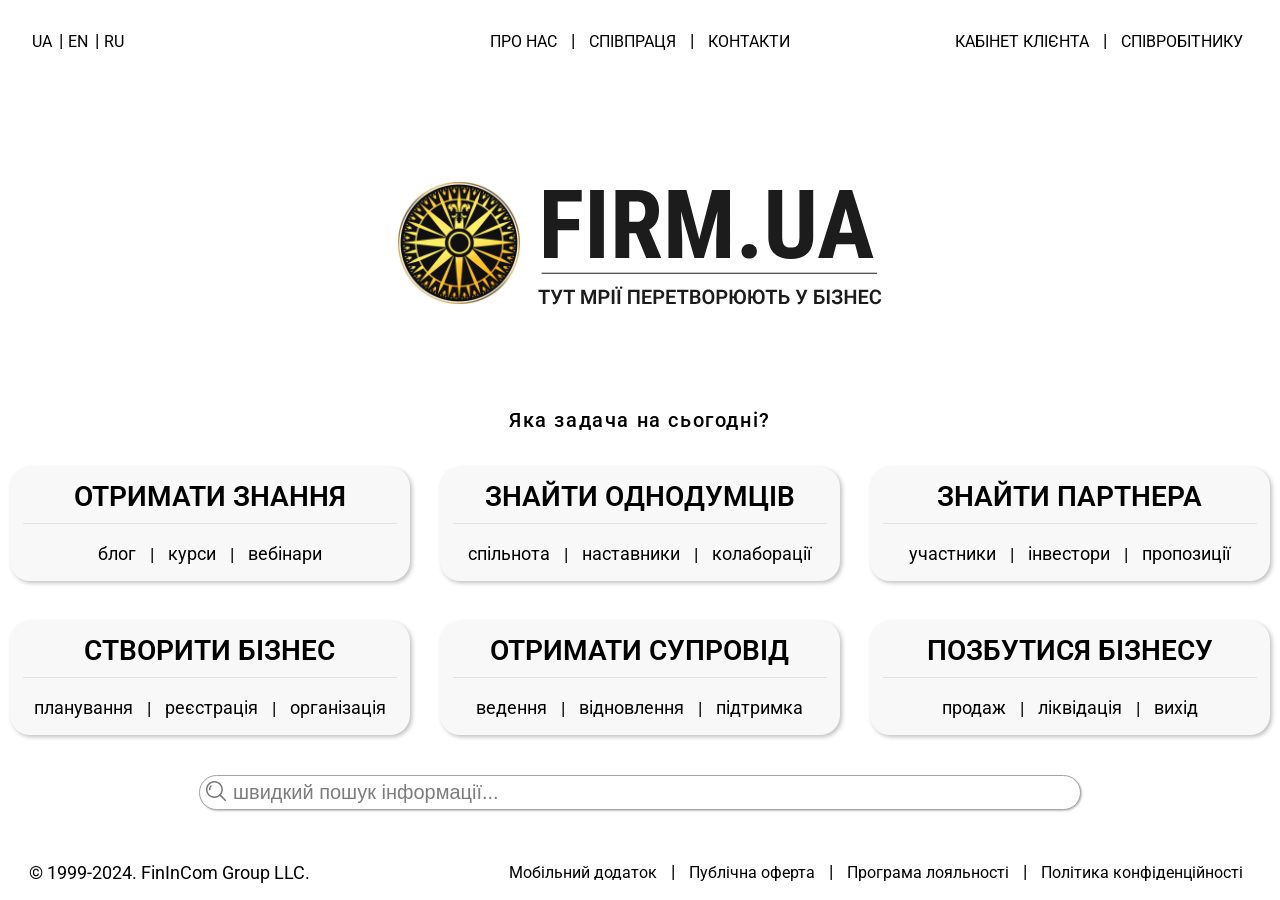
<file: index.html>
<!doctype html>
<html lang="en">
  <head>
    <meta charset="UTF-8" />
    <meta name="viewport" content="width=device-width, initial-scale=1.0" />
    <title>Головна</title>
    <link rel="stylesheet" href="./assets/css/style.css" />
  </head>
  <body>
    <div class="wrapper">
      <header class="header home-header">
        <div class="container-fluid">
          <div class="header__wrapper">
            <div class="header__lang nav-list">
              <ul>
                <li><a href="#">UA</a></li>
                <li><a href="#">EN</a></li>
                <li><a href="#">RU</a></li>
              </ul>
            </div>
            <nav class="header__nav nav-list">
              <ul>
                <li><a href="about.html">Про нас</a></li>
                <li><a href="#">Співпраця</a></li>
                <li><a href="#">Контакти</a></li>
              </ul>
            </nav>
            <div class="header__links nav-list">
              <ul>
                <li><a href="#">Кабінет клієнта</a></li>
                <li><a href="#">Співробітнику</a></li>
              </ul>
            </div>
            <div class="header__mobile-btn">
              <svg
                width="36"
                height="24"
                viewBox="0 0 36 24"
                fill="none"
                xmlns="http://www.w3.org/2000/svg"
              >
                <path
                  d="M1 23H35M1 12H35M1 1H35"
                  stroke="#686868"
                  stroke-width="2"
                  stroke-linecap="round"
                  stroke-linejoin="round"
                />
              </svg>
            </div>
          </div>
        </div>
        <div class="header-mobile">
          <div class="header-mobile__wrapper">
            <div class="menu-close">
              <svg
                width="18"
                height="18"
                viewBox="0 0 18 18"
                fill="none"
                xmlns="http://www.w3.org/2000/svg"
              >
                <path
                  d="M16.4488 0.75L0.75 16.75M0.75 0.85L16.4488 16.85L0.75 0.85Z"
                  stroke="#6A6A6A"
                  stroke-width="1.5"
                  stroke-linecap="round"
                  stroke-linejoin="round"
                />
              </svg>
            </div>
            <div class="header-mobile__inner">
              <div class="container">
                <nav class="main-menu">
                  <ul class="menu">
                    <li class="menu-item current-menu-item">
                      <a href="/index.html">Головна</a>
                    </li>
                    <li class="menu-item">
                      <a href="/about.html">Про нас</a>
                    </li>
                    <li class="menu-item"><a href="#">Співпраця</a></li>
                    <li class="menu-item"><a href="#">Контакти</a></li>
                  </ul>
                </nav>
                <nav class="user-menu">
                  <ul class="menu">
                    <li class="menu-item"><a href="#">Кабінет клієнта</a></li>
                    <li class="menu-item"><a href="#">Співробітнику</a></li>
                  </ul>
                </nav>
                <nav class="public-menu">
                  <ul class="menu">
                    <li class="menu-item"><a href="#">Публічна оферта</a></li>
                    <li class="menu-item">
                      <a href="#">Програма лояльності</a>
                    </li>
                    <li class="menu-item"><a href="#">Політика безпеки</a></li>
                  </ul>
                </nav>
              </div>
              <div class="header-mobile__app">
                <div class="header-mobile__app--title">МОБІЛЬНИЙ ДОДАТОК</div>
                <div class="header-mobile__app--wrapper">
                  <div class="header-mobile__app--offer">
                    <p><strong>одразу!</strong> з FIRM.UA</p>
                  </div>
                  <div class="header-mobile__app--links">
                    <div class="header-mobile__app--btns">
                      <a href="#" target="_blank" rel="noopener noreferrer">
                        <img
                          src="./assets/img/icons/button-google-play.png"
                          alt=""
                        />
                      </a>
                      <a href="#" target="_blank" rel="noopener noreferrer">
                        <img
                          src="./assets/img/icons/button-app-store.png"
                          alt=""
                        />
                      </a>
                    </div>
                    <p>Завантажуй зараз!</p>
                  </div>
                </div>
              </div>
              <div class="container">
                <div class="header-mobile__copy">
                  <p>© 1999-2024. FinInCom Group LLC.</p>
                </div>
              </div>
            </div>
          </div>
        </div>
      </header>
      <main class="main">
        <section class="hero hero-home">
          <div class="container">
            <div class="hero-home__img">
              <img src="./assets/img/logo.svg" alt="Firm logo" />
            </div>
            <div class="hero-home__content">
              <h1>Яка задача на сьогодні?</h1>
              <div class="hero-home__wrapper box-items">
                <div class="hero-home__item box-item">
                  <div class="box-item__title">ОТРИМАТИ ЗНАННЯ</div>
                  <div class="box-item__tabs">
                    <ul>
                      <li data-title="блог">блог</li>
                      <li data-title="курси">курси</li>
                      <li data-title="вебінари">вебінари</li>
                    </ul>
                  </div>
                </div>
                <div class="hero-home__item box-item">
                  <div class="box-item__title">ЗНАЙТИ ОДНОДУМЦІВ</div>
                  <div class="box-item__tabs">
                    <ul>
                      <li data-title="спільнота">спільнота</li>
                      <li data-title="наставники">наставники</li>
                      <li data-title="колаборації">колаборації</li>
                    </ul>
                  </div>
                </div>
                <div class="hero-home__item box-item">
                  <div class="box-item__title">ЗНАЙТИ ПАРТНЕРА</div>
                  <div class="box-item__tabs">
                    <ul>
                      <li data-title="участники">участники</li>
                      <li data-title="інвестори">інвестори</li>
                      <li data-title="пропозиції">пропозиції</li>
                    </ul>
                  </div>
                </div>
                <div class="hero-home__item box-item">
                  <div class="box-item__title">СТВОРИТИ БІЗНЕС</div>
                  <div class="box-item__tabs">
                    <ul>
                      <li data-title="планування">планування</li>
                      <li data-title="реєстрація">реєстрація</li>
                      <li data-title="організація">організація</li>
                    </ul>
                  </div>
                </div>
                <div class="hero-home__item box-item">
                  <div class="box-item__title">ОТРИМАТИ СУПРОВІД</div>
                  <div class="box-item__tabs">
                    <ul>
                      <li data-title="ведення">ведення</li>
                      <li data-title="відновлення">відновлення</li>
                      <li data-title="підтримка">підтримка</li>
                    </ul>
                  </div>
                </div>
                <div class="hero-home__item box-item">
                  <div class="box-item__title">ПОЗБУТИСЯ БІЗНЕСУ</div>
                  <div class="box-item__tabs">
                    <ul>
                      <li data-title="продаж">продаж</li>
                      <li data-title="ліквідація">ліквідація</li>
                      <li data-title="вихід">вихід</li>
                    </ul>
                  </div>
                </div>
              </div>
              <div class="hero-home__search search-form">
                <form>
                  <div class="hero-home__search--icon">
                    <svg
                      width="20"
                      height="20"
                      viewBox="0 0 20 20"
                      fill="none"
                      xmlns="http://www.w3.org/2000/svg"
                    >
                      <path
                        d="M5.52215 4.55149C5.23371 4.26281 4.76574 4.26281 4.47731 4.55149C3.40637 5.62242 2.88 7.1143 3.03297 8.64485C3.07113 9.02614 3.39234 9.31036 3.76746 9.31036C3.79211 9.31036 3.81695 9.30911 3.8416 9.30665C4.24777 9.26602 4.54406 8.90368 4.50344 8.49778C4.39457 7.41008 4.76602 6.35246 5.52215 5.59629C5.81082 5.30789 5.81082 4.83989 5.52215 4.55149Z"
                        fill="#757575"
                      />
                      <path
                        d="M8.44829 0C3.78989 0 0 3.78988 0 8.44829C0 13.1067 3.78989 16.8966 8.44829 16.8966C13.1067 16.8966 16.8966 13.1067 16.8966 8.44829C16.8966 3.78988 13.1067 0 8.44829 0ZM8.44829 15.4187C4.60469 15.4187 1.47785 12.2919 1.47785 8.44829C1.47785 4.60469 4.60469 1.47785 8.44829 1.47785C12.2917 1.47785 15.4187 4.60469 15.4187 8.44829C15.4187 12.2919 12.2919 15.4187 8.44829 15.4187Z"
                        fill="#757575"
                      />
                      <path
                        d="M19.7835 18.7387L14.414 13.3692C14.1254 13.0806 13.6579 13.0806 13.3692 13.3692C13.0805 13.6577 13.0805 14.1256 13.3692 14.4141L18.7387 19.7835C18.883 19.9279 19.0719 20 19.2611 20C19.4503 20 19.6392 19.9279 19.7835 19.7835C20.0722 19.4951 20.0722 19.0271 19.7835 18.7387Z"
                        fill="#757575"
                      />
                    </svg>
                  </div>
                  <input
                    name="s"
                    type="text"
                    placeholder="швидкий пошук інформації..."
                  />
                </form>
              </div>
            </div>
          </div>
          <div class="home-modal">
            <div class="home-modal__wrapper">
              <div class="home-modal__close">
                закрити
                <svg
                  width="16"
                  height="16"
                  viewBox="0 0 16 16"
                  fill="none"
                  xmlns="http://www.w3.org/2000/svg"
                >
                  <path
                    d="M0.883911 0.883884L14.8839 14.8839"
                    stroke="#F8F8F8"
                    stroke-width="2.5"
                  />
                  <path
                    d="M14.8839 0.883884L0.883911 14.8839"
                    stroke="#F8F8F8"
                    stroke-width="2.5"
                  />
                </svg>
              </div>
              <div class="home-modal__content">
                <div class="home-modal__content--title">
                  Що саме вас цікавить?
                </div>
                <div class="home-modal__inner"></div>
              </div>
            </div>
          </div>
        </section>
      </main>
      <footer class="footer">
        <div class="container-fluid">
          <div class="footer__wrapper">
            <div class="footer__copy">© 1999-2024. FinInCom Group LLC.</div>
            <div class="footer__links nav-list">
              <ul>
                <li><a href="#">Мобільний додаток</a></li>
                <li><a href="#">Публічна оферта</a></li>
                <li><a href="#">Програма лояльності</a></li>
                <li>
                  <a href="#">Політика конфіденційності</a>
                </li>
              </ul>
            </div>
          </div>
        </div>
      </footer>
    </div>
    <script src="./assets/js/index.js" type="module"></script>
  </body>
</html>
</file>
<file: assets/css/style.css>
:root{
    --bg-color: #fff;
    --text-color: #000;
    --light-text-color: #5F5F5F;
    --grey-color: #F8F8F8;
    --dark-grey-color: #A4A4A4;
    --light-text: #7D7D7D;
    --accent-color: #E1AE0C;
}
@font-face {
  font-family: "Roboto";
  src: url("../fonts/Roboto-VariableFont_wdth\,wght.woff2") format("woff2"),
       url("../fonts/Roboto-VariableFont_wdth\,wght.woff") format("woff"),
       url("../fonts/Roboto-VariableFont_wdth\,wght.ttf") format("truetype");
  font-weight: 100 900;
  font-stretch: 75% 100%;
  font-style: normal;
}
/* Reset ================= */
* {
    box-sizing: border-box;
}
html, body {
    margin: 0;
    padding: 0;
}
h1, h2, h3, h4, h5, h6, p{
    margin: 0;
    padding: 0;
}
a, a:focus, a:active{
    text-decoration: none;
    color: inherit;
    outline: none;
}

ul{
    display: inline-block;
    list-style: none;
    padding: 0;
    margin: 0;
}

/* ======================= */




body{
    font-family: "Roboto", sans-serif;
    background-color: var(--bg-color);
    color: var(--text-color);
    font-size: clamp(1rem, calc(0.95rem + 0.23vw), 1.13rem);
}
h1{
    font-size: 20px;
    font-weight: 500;
    letter-spacing: 0.1rem;
}

h2{
    font-size: 24px;
    font-weight: 700;
    text-transform: uppercase;
    margin-bottom: 32px;
}
h3{
    font-size: 20px;
    font-weight: 700;
    text-transform: uppercase;
}
ul{
    list-style: disc;
    padding-left: 16px;
    font-size: 16px;
    margin-top: 4px;
    text-align: left;
}
.wrapper{
    height: 100vh;
    overflow: hidden;
    display: flex;
    flex-direction: column;
    /* justify-content: space-between; */
}
.main{
    min-height: calc(100vh - 158px);
    section{
        height: 100%;
    }
}

.container{
    max-width: 1320px;
    padding: 0 10px;
    margin: 0 auto;
}
.container-fluid{
    max-width: 1865px;
    padding: 0 clamp(0.63rem, calc(0.22rem + 2vw), 2.63rem);
    margin: 0 auto;
}
.center{
    text-align: center;
    justify-content: center;
}
.flex{
    display: flex;
}
.between{
    justify-content: space-between;
}


@media (max-width: 1200px){
    .wrapper{
    height: auto;
    min-height: 100vh;
}
}
/* ========== */
.nav-list{
    ul{
        display: flex;
        list-style: none;
        padding: 0;
        margin: 0;
        li{
            margin-right: 8px;
            margin-left: 8px;
            padding: 4px 8px;
            border-radius: 5px;
            position: relative;
            background-color: transparent;
            transition: all 0.3s;
        }
        li::after{
            content: "|";
            position: absolute;
            right: -10px;
            top: 50%;
            transform: translateY(-51%);
            scale: 1.1;
        }
        li:first-child{
            margin-left: 0;
        }
        li:last-child{
            margin-right: 0;
        }
        li:last-child::after{
            content: "";
        }
        li:hover{
            background-color: var(--grey-color);
        }
        li.current-menu-item{
            background-color: var(--grey-color);
        }
        li:has(a:focus){
            background-color: var(--grey-color) !important;
        }
    }
}
.box-items {
    display: flex;
    justify-content: space-between;
    flex-wrap: wrap;
    gap: 20px;
    row-gap: 0;
    margin-top: 35px;
}

.box-item{
    display: inline-block;
    padding: 13px;
    background-color: var(--grey-color);
    border-radius: 20px;
    box-shadow: 2px 2px 4px rgba(0, 0, 0, 0.25);
    cursor: pointer;
    width: calc(100% / 3 - 20px);
    margin-bottom: clamp(1rem, calc(0.46rem + 2.7vw), 2.5rem);
}
.box-item__tabs{
    padding-top: 11px;
    border-top: 1px solid #E2E2E2;
    margin-top: 10px;
    
}
.box-item__tabs ul{
        display: flex;
        justify-content: center;
        align-items: center;
        list-style: none;
        padding: 0;
        li{
            position: relative;
            margin-left: 16px;
            padding: 4px 8px;
            border-radius: 5px;
            background-color: transparent;
            transition: all 0.3s;
        }
        li:hover{
            background-color: #E2E2E2;
        }
        li::after{
            position: absolute;
            content: "|";
            top: 50%;
            right: -10px;
            transform: translateY(-50%);
        }
        li:last-child::after{
            content: "";
        }
        li:first-child{
            margin-left: 0;
        }
    }
.box-item__title{
    text-transform: uppercase;
    font-size: clamp(1.5rem, calc(1.41rem + 0.45vw), 1.75rem);
    font-weight: 600;
    text-align: center;
}
.box-item__tabs ul li {
    font-size: clamp(0.88rem, calc(0.78rem + 0.45vw), 1.12rem);
}
.search-form{
    form{
        position: relative;
        margin: 0 auto;
        .hero-home__search--icon{
            position: absolute;
            left: 7px;
            top: 50%;
            transform: translateY(-50%);
        }
    }
    input{
        padding: 5px 24px 5px 33px;
        outline: none;
        border: 1px solid var(--dark-grey-color);
        border-radius: 20px;
        box-shadow: 1px 1px 2px rgba(0, 0, 0, 0.25);
        width: 100%;
        min-width: 329px;
        font-size: 20px;

    }
    input::placeholder{
        font-size: 20px;
        color: var(--light-text);
    }
}
.col-2{
    display: flex;
    justify-content: center;
    flex-wrap: wrap;
    gap: clamp(1.5rem, calc(-1.19rem + 5.78vw), 3.5rem);
}

.page .box-item{
    display: flex;
    flex-direction: column;
    width: 100%;
    max-width: 448px;
}
.page .box-item p{
    padding: 0 12px;
    text-align: center; 
}
.col-2 > .box-item {
    width: calc(100% / 2 - 10px) !important;
    min-width: 320px;
    margin: 0;
}
@media (max-width: 1200px){
    .box-item {
        width: calc(100% / 2 - 20px);
    }
}
@media (max-width: 746px){
    .box-item {
        width: 100%;
    }
}
/* ==================== */
/* ======= MODALS ========= */
.home-modal{
    position: fixed;
    top: 0;
    left: 0;
    min-height: 100vh;
    width: 100%;
    padding: 10px;
    overflow-y: auto;
    background-color: rgba(0, 0, 0, 0.5);
    display: none;
    justify-content: center;
    align-items: center;
    backdrop-filter: blur(4px);

    .home-modal__content{
        padding: 18px;
        background-color: var(--bg-color);
        border-radius: 20px;
        .home-modal__content--title{
            font-size: 20px;
            font-weight: 500;
        }
        .home-modal__inner{
            padding-top: 14px;
            margin-top: 15px;
            border-top: 1px solid #E2E2E2;
            display: flex;
            justify-content: space-between;
            .home-modal__inner--item{
                margin-right: 64px;
                padding-left: 24px;
                border-left: 1px solid #E2E2E2;
                width: 30%;
            }
            .home-modal__inner--item:first-child{
                padding-left: 0;
                border-left: none;
            }
        }
        .home-modal__inner--title{
            font-size: 28px;
            font-weight: 700;
            text-transform: uppercase;
        }
    }
    .home-modal__close{
        color: var(--grey-color);
        display: flex;
        align-items: center;
        justify-content: end;
        gap: 10px;
        font-size: 15px;
        font-weight: 700;
        text-transform: uppercase;
        margin-bottom: 5px;
        cursor: pointer;
    }
}

.home-modal.open{
    display: flex;
}
@media (max-width:867px) {
     .home-modal {
        .home-modal__content {
            .home-modal__inner {
                display: block;
                .home-modal__inner--item{
                    width: 100%;
                    padding-left: 0;
                    margin-right: 0;
                    border-left: none;
                    text-align: left;
                    margin-top: 14px;
                    padding-bottom: 14px;
                    border-bottom: 1px solid #E2E2E2;
                    margin-bottom: 24px;
                }
            }
        }
    }
}
/* ===== END MODALS ======= */
/*  ========= HEADER ========= */
.header{
    padding: 28px 0;
}
.header__wrapper{
    display: grid;
    grid-template-columns: repeat(3, 1fr);
    align-items: center;
    text-transform: uppercase;
    nav ul{
        display: flex;
        justify-content: center;
    }
    .header__links ul{
        justify-content: end;
    }
}
.header__mobile-btn{
    display: none;
    cursor: pointer;
}
.header__lang{
    display: flex;
    justify-content: space-between;
    align-items: center;
    ul{
        li{
            margin-left: 5px;
            margin-right: 5px;
            padding: 3px;
            border-radius: 5px;
        }
        li::after{
            right: -8px;
        }
        li:hover{
            background-color: var(--grey-color);
        }
    }
}
.header__logo{
    margin-right: 48px;
}
.header-mobile{
    position: fixed;
    top: 0;
    left: 0;
    right: 0;
    bottom: 0;
    width: 100%;
    min-height: 100vh;
    overflow-y: auto;
    background-color: rgba(0, 0, 0, 0.5);
    z-index: 99999;
    backdrop-filter: blur(4px);
    display: none;
}
.header-mobile.open{
    display: block;
}
.header-mobile__wrapper{
    position: relative;
    margin-left: auto;
    margin-right: 0;
    background-color: var(--bg-color);
    padding-top: 54px;
    padding-bottom: 8px;
    width: fit-content;
    height: 100%;
}
.header-mobile__inner{
    display: flex;
    flex-direction: column;
    justify-content: space-between;
    height: 100%;
}
.header-mobile__wrapper .menu-close{
    position: absolute;
    top: 16px;
    right: 16px;
    width: 16px;
    height: 16px;
    cursor: pointer;
}

.header-mobile__wrapper nav{
    position: relative;
    padding-top: 16px;
    padding-bottom: 16px;
    margin: 0 12px;
}
.header-mobile__wrapper nav::after{
    position: absolute;
    content: '';
    width: 100%;
    height: 1px;
    background-color: var(--dark-grey-color);
    bottom: 0;
    left: 0;
    opacity: 0.2;
}
.header-mobile__wrapper nav:first-child{
    padding-top: 0;
}
.header-mobile__wrapper nav:last-child{
    padding-bottom: 0;
}
.header-mobile__wrapper nav:last-child::after{
    display: none;
}
.header-mobile__wrapper ul{
    list-style: none;
    padding: 0;
    margin: 0;
    font-size: 18px;
    text-transform: uppercase;

}
.header-mobile__wrapper ul li{
    position: relative;
    padding-left: 32px;
    position: relative;
    margin-bottom: 16px;
}
.header-mobile__wrapper ul li::before{
    position: absolute;
    top: calc(50% + 1px);
    left: 0;
    transform: translateY(-50%);
    content: url('data:image/svg+xml,<svg width="22" height="24" viewBox="0 0 22 24" fill="none" xmlns="http://www.w3.org/2000/svg"><g filter="url(%23filter0_d_8342_52)"><path d="M17.5 11.0637C18.1667 11.4486 18.1667 12.4108 17.5 12.7957L5.5 19.7239C4.83333 20.1088 4 19.6277 4 18.8579L4 5.00149C4 4.23169 4.83333 3.75057 5.5 4.13547L17.5 11.0637Z" fill="white"/></g><defs><filter id="filter0_d_8342_52" x="0" y="0" width="22" height="23.8594" filterUnits="userSpaceOnUse" color-interpolation-filters="sRGB"><feFlood flood-opacity="0" result="BackgroundImageFix"/><feColorMatrix in="SourceAlpha" type="matrix" values="0 0 0 0 0 0 0 0 0 0 0 0 0 0 0 0 0 0 127 0" result="hardAlpha"/><feOffset/><feGaussianBlur stdDeviation="2"/><feComposite in2="hardAlpha" operator="out"/><feColorMatrix type="matrix" values="0 0 0 0 0 0 0 0 0 0 0 0 0 0 0 0 0 0 0.25 0"/><feBlend mode="normal" in2="BackgroundImageFix" result="effect1_dropShadow_8342_52"/><feBlend mode="normal" in="SourceGraphic" in2="effect1_dropShadow_8342_52" result="shape"/></filter></defs></svg>');
    
    opacity: 0;
    transition: all 0.3s;
}
.header-mobile__wrapper ul li:hover::before{
    opacity: 1;
    
}
.header-mobile__wrapper ul li:focus::before{
    opacity: 1;
}
.header-mobile__wrapper ul li.current-menu-item::before{
    opacity: 1;
    content: url('data:image/svg+xml,<svg width="22" height="24" viewBox="0 0 22 24" fill="none" xmlns="http://www.w3.org/2000/svg"><g filter="url(%23filter0_d_8342_52)"><path d="M17.5 11.0637C18.1667 11.4486 18.1667 12.4108 17.5 12.7957L5.5 19.7239C4.83333 20.1088 4 19.6277 4 18.8579L4 5.00149C4 4.23169 4.83333 3.75057 5.5 4.13547L17.5 11.0637Z" fill="%23B5B5B5"/></g><defs><filter id="filter0_d_8342_52" x="0" y="0" width="22" height="23.8594" filterUnits="userSpaceOnUse" color-interpolation-filters="sRGB"><feFlood flood-opacity="0" result="BackgroundImageFix"/><feColorMatrix in="SourceAlpha" type="matrix" values="0 0 0 0 0 0 0 0 0 0 0 0 0 0 0 0 0 0 127 0" result="hardAlpha"/><feOffset/><feGaussianBlur stdDeviation="2"/><feComposite in2="hardAlpha" operator="out"/><feColorMatrix type="matrix" values="0 0 0 0 0 0 0 0 0 0 0 0 0 0 0 0 0 0 0.25 0"/><feBlend mode="normal" in2="BackgroundImageFix" result="effect1_dropShadow_8342_52"/><feBlend mode="normal" in="SourceGraphic" in2="effect1_dropShadow_8342_52" result="shape"/></filter></defs></svg>');

}
.header-mobile__wrapper ul li.current-menu-item{
    font-weight: 700;
}
.header-mobile__wrapper ul li:last-child{
    margin-bottom: 0;
}
.header-mobile__copy{
    text-align: center;
    margin:auto;
}
.header-mobile__app{
    margin-top: 48px;
    margin-bottom: auto;
}
.header-mobile__app--title{
    font-size: 10px;
    font-weight: 500;
    text-transform: uppercase;
    color: var(--light-text);
    margin-left: 8px;
    margin-bottom: 4px;
}
.header-mobile__app--wrapper{
    background-color: var(--grey-color);
    padding: 8px 18px;
    display: flex;
    justify-content: space-between;
    align-items: center;
    gap: 12px;
}
.header-mobile__app--offer{
    font-size: 20px;
    font-weight: 700;
}
.header-mobile__app--offer strong{
    font-style: italic;
    display: block;
    text-transform: uppercase;
    color: var(--accent-color);
}
.header-mobile__app--btns{
    display: flex;
    gap: 8px;
    margin-bottom: 4px;
}
.header-mobile__app--btns img{
    display: block;
    object-fit: cover;
    aspect-ratio: 1 / 1;
}
.header-mobile__app--links p{
    font-size: 10px;
    font-weight: 500;
    color: var(--light-text-color);
    text-align: center;
}
@media (max-width: 976px) {
    .header__wrapper{
        display: flex;
        justify-content: space-between;
        align-items: center;
    }
    .header__nav, .header__links{
        display: none;
    }
    .header__mobile-btn{
        display: block;
    }

}
/* =======END HEADER ============ */
/* ========== PAGES =========== */

.wrapper:has(.page) .header{
    padding-bottom: 20px;
}
.page:not(.tabs-page) h1{
    margin-bottom: 10vh;
}
.page .container{
    height: 100%;
    display: flex;
    justify-content: center;
    align-items: center;
}
.page.tabs-page .container{
    display: block;
}
.page{
    h1{
        text-align: center;
        margin-top: 32px;
        margin-bottom: 26px;
    }
    .home-link{
        font-size: 14px;
        font-weight: 400;
        text-align: center;
        text-transform: uppercase;
    }
    .page__wrapper{
        position: relative;
        width: 100%;
    }
    .page__item{
        width: 100%;
        display: flex;
        justify-content: space-between;
    }
    .page__item--tab{
        width: 218px;
        font-size: 20px;
        font-weight: 500;
        text-transform: uppercase;
        line-height: 1.5;
        color: var(--light-text-color);
        text-align: right;
        padding: 5px 29px 5px 5px;
        overflow: hidden;
        box-shadow: -2px 0px 4px rgba(0, 0, 0, 0.2);
        cursor: pointer;
        transition: all 0.3s;
        user-select: none;
        position: relative;
    }
    .page__item:first-child .page__item--tab{
        border-top-left-radius: 20px;
    }
    .page__item:last-child .page__item--tab{
        border-bottom-left-radius: 20px;
        
    }
    .page__item--tab:hover{
        background-color: var(--grey-color);
    }
    .page__item.active .page__item--tab{
        background-color: var(--grey-color);
        z-index: 2;
        position: relative;
    }

    .page__item--tab::after{
        content: url('data:image/svg+xml,<svg width="22" height="24" viewBox="0 0 22 24" fill="none" xmlns="http://www.w3.org/2000/svg"><g filter="url(%23filter0_d_8342_52)"><path d="M17.5 11.0637C18.1667 11.4486 18.1667 12.4108 17.5 12.7957L5.5 19.7239C4.83333 20.1088 4 19.6277 4 18.8579L4 5.00149C4 4.23169 4.83333 3.75057 5.5 4.13547L17.5 11.0637Z" fill="white"/></g><defs><filter id="filter0_d_8342_52" x="0" y="0" width="22" height="23.8594" filterUnits="userSpaceOnUse" color-interpolation-filters="sRGB"><feFlood flood-opacity="0" result="BackgroundImageFix"/><feColorMatrix in="SourceAlpha" type="matrix" values="0 0 0 0 0 0 0 0 0 0 0 0 0 0 0 0 0 0 127 0" result="hardAlpha"/><feOffset/><feGaussianBlur stdDeviation="2"/><feComposite in2="hardAlpha" operator="out"/><feColorMatrix type="matrix" values="0 0 0 0 0 0 0 0 0 0 0 0 0 0 0 0 0 0 0.25 0"/><feBlend mode="normal" in2="BackgroundImageFix" result="effect1_dropShadow_8342_52"/><feBlend mode="normal" in="SourceGraphic" in2="effect1_dropShadow_8342_52" result="shape"/></filter></defs></svg>');
        position: absolute;
        height: 24px;
        right: 4px;
        top: 50%;
        transform: translateY(-50%);
    }
    .page__item.active .page__item--tab::after{
        content: url('data:image/svg+xml,<svg width="22" height="24" viewBox="0 0 22 24" fill="none" xmlns="http://www.w3.org/2000/svg"><g filter="url(%23filter0_d_8342_52)"><path d="M17.5 11.0637C18.1667 11.4486 18.1667 12.4108 17.5 12.7957L5.5 19.7239C4.83333 20.1088 4 19.6277 4 18.8579L4 5.00149C4 4.23169 4.83333 3.75057 5.5 4.13547L17.5 11.0637Z" fill="%23B5B5B5"/></g><defs><filter id="filter0_d_8342_52" x="0" y="0" width="22" height="23.8594" filterUnits="userSpaceOnUse" color-interpolation-filters="sRGB"><feFlood flood-opacity="0" result="BackgroundImageFix"/><feColorMatrix in="SourceAlpha" type="matrix" values="0 0 0 0 0 0 0 0 0 0 0 0 0 0 0 0 0 0 127 0" result="hardAlpha"/><feOffset/><feGaussianBlur stdDeviation="2"/><feComposite in2="hardAlpha" operator="out"/><feColorMatrix type="matrix" values="0 0 0 0 0 0 0 0 0 0 0 0 0 0 0 0 0 0 0.25 0"/><feBlend mode="normal" in2="BackgroundImageFix" result="effect1_dropShadow_8342_52"/><feBlend mode="normal" in="SourceGraphic" in2="effect1_dropShadow_8342_52" result="shape"/></filter></defs></svg>');
    }
    .page__item--content{
        position: absolute;
        width: calc(100% - 218px);
        top: 0;
        left: 218px;
        border-radius: 20px;
        border-top-left-radius: 0;
        background-color: var(--grey-color);
        box-shadow: 0px 0px 4px rgba(0, 0, 0, 0.25);
        color: var(--light-text-color);
        padding: 0;
        opacity: 0;
        color: #424242;
        transition: all 0.2s;
        pointer-events: none;
        
    }
    .page__item.active .page__item--content{
        /* display: block; */
        padding: 24px clamp(1rem, calc(0.66rem + 1.71vw), 1.88rem) 12px;
        max-height: calc(100vh - 240px);
        min-height: 110%;
        overflow-y: auto;
        opacity: 1;
        pointer-events: visible;
    }
}
.item-content__title{
    text-align: center;
}
@media (max-width:746px) {
    .page__item {
        flex-direction: column;
        margin-bottom: 16px;
    }
    .page__item .page__item--tab {
        width: 100%;
        text-align: center;
        border-top-left-radius: 20px;
        border-top-right-radius: 20px;
        border-bottom-left-radius: 20px;
        border-bottom-right-radius: 20px;
        transition: all 0s;
    }
    .page__item .page__item--tab:hover{
        background-color: #EBEBEB;
    }
    .page__item .page__item--tab::after{
        right: 10px;
    }
    .page__item.active .page__item--tab{
        background-color: #EBEBEB !important;
        border-top-left-radius: 20px;
        border-top-right-radius: 20px;
        border-bottom-left-radius: 0;
        border-bottom-right-radius: 0;
        box-shadow: 0px 0px 4px rgba(0, 0, 0, 0.2);
    }
    .page__item .page__item--tab::after{
        transform: rotate(90deg) translateX(-50%);

    }
    .page__item.active .page__item--tab::after{
        transform: rotate(270deg) translateX(50%);
    }
    .page__item .page__item--content{
        position: relative;
        width: 100%;
        left: 0;
        border-top-left-radius: 0px;
        border-top-right-radius: 0px;
        border-bottom-left-radius:12px;
        border-bottom-left-radius: 12px;
    }
}
/* ========== END PAGES =========== */
/* slider */
.item-content__slider{
    overflow: hidden;
    margin-top: 20px; 
}
.item-content__slider + .item-content__navigation{
    margin-top: 24px;
}
.item-content__slide--img{
    border-radius: 20px;
    overflow: hidden;
    margin-bottom: 16px;
}
.item-content__slide--img img{
    display: block;
    width: 100%;
    height: 100%;
    object-fit: cover;
}
.item-content__slide p{
    font-size: 18px;
    padding: 4px 12px;
}
.item-content__navigation{
    position: relative;
    width: 100%;
}
.item-content__pagination{
    position: absolute;
    top: 50% !important;
    left: 50% !important;
    transform: translate(-50%, -50%);
    display: inline-block;
    width: fit-content !important;
    margin: auto;
    span {
        width: 10px;
        height: 10px;
        margin: 0 5px !important;
    }
    .swiper-pagination-bullet-active{
        background-color: var(--accent-color);
        cursor: default;
    }

}
.item-content__arrows{
    display: flex;
    justify-content: space-between;
    align-items: center;
}
.item-content__btn{
    width: 33px;
    height: 33px;
    border-radius: 50%;
    display: flex;
    align-items: center;
    justify-content: center;
    background-color: #D1D1D1;
    cursor: pointer;
    position: relative;
    z-index: 99;
}
.item-content__btn.item-content__prev::after{
    content: url('data:image/svg+xml,<svg width="22" height="24" viewBox="0 0 22 24" fill="none" xmlns="http://www.w3.org/2000/svg"><g filter="url(%23filter0_d_8342_52)"><path d="M17.5 11.0637C18.1667 11.4486 18.1667 12.4108 17.5 12.7957L5.5 19.7239C4.83333 20.1088 4 19.6277 4 18.8579L4 5.00149C4 4.23169 4.83333 3.75057 5.5 4.13547L17.5 11.0637Z" fill="white"/></g><defs><filter id="filter0_d_8342_52" x="0" y="0" width="22" height="23.8594" filterUnits="userSpaceOnUse" color-interpolation-filters="sRGB"><feFlood flood-opacity="0" result="BackgroundImageFix"/><feColorMatrix in="SourceAlpha" type="matrix" values="0 0 0 0 0 0 0 0 0 0 0 0 0 0 0 0 0 0 127 0" result="hardAlpha"/><feOffset/><feGaussianBlur stdDeviation="2"/><feComposite in2="hardAlpha" operator="out"/><feColorMatrix type="matrix" values="0 0 0 0 0 0 0 0 0 0 0 0 0 0 0 0 0 0 0.25 0"/><feBlend mode="normal" in2="BackgroundImageFix" result="effect1_dropShadow_8342_52"/><feBlend mode="normal" in="SourceGraphic" in2="effect1_dropShadow_8342_52" result="shape"/></filter></defs></svg>');
    height: 24px;
    width: 22px;
    transform: translateX(-1px) rotate(180deg);
}
.item-content__btn.item-content__next::after{
    content: url('data:image/svg+xml,<svg width="22" height="24" viewBox="0 0 22 24" fill="none" xmlns="http://www.w3.org/2000/svg"><g filter="url(%23filter0_d_8342_52)"><path d="M17.5 11.0637C18.1667 11.4486 18.1667 12.4108 17.5 12.7957L5.5 19.7239C4.83333 20.1088 4 19.6277 4 18.8579L4 5.00149C4 4.23169 4.83333 3.75057 5.5 4.13547L17.5 11.0637Z" fill="white"/></g><defs><filter id="filter0_d_8342_52" x="0" y="0" width="22" height="23.8594" filterUnits="userSpaceOnUse" color-interpolation-filters="sRGB"><feFlood flood-opacity="0" result="BackgroundImageFix"/><feColorMatrix in="SourceAlpha" type="matrix" values="0 0 0 0 0 0 0 0 0 0 0 0 0 0 0 0 0 0 127 0" result="hardAlpha"/><feOffset/><feGaussianBlur stdDeviation="2"/><feComposite in2="hardAlpha" operator="out"/><feColorMatrix type="matrix" values="0 0 0 0 0 0 0 0 0 0 0 0 0 0 0 0 0 0 0.25 0"/><feBlend mode="normal" in2="BackgroundImageFix" result="effect1_dropShadow_8342_52"/><feBlend mode="normal" in="SourceGraphic" in2="effect1_dropShadow_8342_52" result="shape"/></filter></defs></svg>');
    height: 24px;
    width: 22px;
    transform: translateX(1px);
}
.item-content__btn.swiper-button-disabled::after{
    content: url('data:image/svg+xml,<svg width="22" height="24" viewBox="0 0 22 24" fill="none" xmlns="http://www.w3.org/2000/svg"><g filter="url(%23filter0_d_8342_52)"><path d="M17.5 11.0637C18.1667 11.4486 18.1667 12.4108 17.5 12.7957L5.5 19.7239C4.83333 20.1088 4 19.6277 4 18.8579L4 5.00149C4 4.23169 4.83333 3.75057 5.5 4.13547L17.5 11.0637Z" fill="%23B5B5B5"/></g><defs><filter id="filter0_d_8342_52" x="0" y="0" width="22" height="23.8594" filterUnits="userSpaceOnUse" color-interpolation-filters="sRGB"><feFlood flood-opacity="0" result="BackgroundImageFix"/><feColorMatrix in="SourceAlpha" type="matrix" values="0 0 0 0 0 0 0 0 0 0 0 0 0 0 0 0 0 0 127 0" result="hardAlpha"/><feOffset/><feGaussianBlur stdDeviation="2"/><feComposite in2="hardAlpha" operator="out"/><feColorMatrix type="matrix" values="0 0 0 0 0 0 0 0 0 0 0 0 0 0 0 0 0 0 0.25 0"/><feBlend mode="normal" in2="BackgroundImageFix" result="effect1_dropShadow_8342_52"/><feBlend mode="normal" in="SourceGraphic" in2="effect1_dropShadow_8342_52" result="shape"/></filter></defs></svg>');
    cursor: default;
}
.item-content__btn.swiper-button-lock{
    display: none;
}
/* end slider */
/* block video */
.item-content__video {
    display: flex;
    gap: clamp(1.75rem, calc(1.16rem + 2.93vw), 3.25rem);
    align-items: center;
    margin-bottom: 16px;
}
.item-content__video--iframe{
    max-width: 348px;
    height: 100%;
    border-radius: 20px;
    overflow: hidden;
    iframe, iframe > *{
        aspect-ratio: 16 / 12;
        width: 100%;
        height: 100%;
    }
}
.item-content__video--iframe iframe{
    display: block;
}
.item-content__video--iframe iframe, .item-content__video--iframe iframe > *{
        aspect-ratio: 16 / 12;
        width: 100%;
        height: 100%;
    }
.item-content__video--content > div:not(:last-child){
    margin-bottom: 14px;
}

/* end block video */
/*  directions block */
.item-directions-block__wrapper{
    min-height: 570px;
    margin: 0 auto;
    margin-top: 30px;
    position: relative;
}
.item-directions-block__img{
    position: absolute;
    top: 50%;
    left: 50%;
    transform: translate(-50%, -50%);
    width: 190px;
}
.item-directions-block__img img{
    width: 100%;
    object-fit: cover;
    display: block;
}
.item-directions-block__hex-wrapper {
    /* height: 220px; */
    width: 190px;
    aspect-ratio: 1 / 1.155;
    background: #DADADA;
    clip-path: polygon(
        50% 0%, 
        100% 25%, 
        100% 75%, 
        50% 100%, 
        0% 75%, 
        0% 25%
    );
    padding: 8px;
    position: absolute;
}

.item-directions-block__hex {
    width: 100%;
    height: 100%;
    background: #fff;
    clip-path: inherit;
    display: flex;
    align-items: center;
    padding: 12px;
}

.item-directions-block__hex-wrapper:nth-child(1){
    top: 0;
    right: calc(50% + 5px);
}
.item-directions-block__hex-wrapper:nth-child(2){
    top: 0;
    left: calc(50% + 5px);
}
.item-directions-block__hex-wrapper:nth-child(3){
    top: 30.7%;
    right: calc(50% + 105px);
}
.item-directions-block__hex-wrapper:nth-child(4){
    top: 30.7%;
    left: calc(50% + 105px);
}
.item-directions-block__hex-wrapper:nth-child(5){
    bottom: 0;
    right: calc(50% + 5px);
}
.item-directions-block__hex-wrapper:nth-child(6){
    bottom: 0;
    left: calc(50% + 5px);
}
@media (max-width: 876px) {
    .item-directions-block__wrapper{
        min-height: 470px;
    }
    .item-directions-block__img{
        width: 155px;
    }
    .item-directions-block__hex-wrapper{
        /* height: 179px; */
        width: 155px;
    }
    .item-directions-block__hex-wrapper:nth-child(3), .item-directions-block__hex-wrapper:nth-child(4){
        top: 30.7%;
    }
    .item-directions-block__hex-wrapper:nth-child(3){
        right: calc(50% + 85px);
    }
    .item-directions-block__hex-wrapper:nth-child(4){
        left: calc(50% + 85px);
    }
    .item-directions-block h3{
        font-size: 15px;
    }
    .item-directions-block__hex{
        padding: 12px;
    }
 
    .item-directions-block ul{
        font-size: 14px;
        padding-left: 0;
        list-style: none;
    }
    .item-directions-block ul li {
        position: relative;
        padding-left: 8px;
    }
    .item-directions-block ul li::before{
        content: '•';
        position: absolute;
        left: 0;
        top: -2px;
        font-size: 16px;
    }
}
@media (max-width: 546px){
        
}
/*  end directions block */
/* content support block */
.item-content__support{
    margin-bottom: 56px;
}

.item-content__support--inner{
    display: flex;
    justify-content: center;
    align-items: center;
    width: 100%;
    flex-wrap: wrap;
}
.item-content__support--item{
    width: calc(100% / 5 - 16px);
    margin: 0 10px;
}
.item-content__support--item:first-child{
    margin-left: 0;
}
.item-content__support--item:last-child{
    margin-right: 0;
}
.item-content__support--item img{
    width: 100%;
    display: block;
    object-fit: cover;
}
@media (max-width: 746px){
    .item-content__support--item{
    width: calc(100% / 3 - 20px);
    margin: 0 10px;
    margin-bottom: 24px;
}
}
/* end content support block */
/*  content safety block */
.item-content__safety--inner .item-content__slide{
    display: flex;
    align-items: center;
    justify-content: center;
}
.item-content__safety--inner .item-content__slide p{
    text-transform: uppercase;
    margin-left: 9px;
    text-align: left;
    max-width: 157px;
    color: var(--text-color);
}
.item-content__safety--inner .item-content__slide .item-content__slide--img{
    padding-right: 14px;
    position: relative;
    border-radius: none;
    overflow: visible;
}
.item-content__safety--inner .item-content__slide .item-content__slide--img img{
    height: 100px;
    width: auto;
}
.item-content__safety--inner .item-content__slide .item-content__slide--img::after{
    position: absolute;
    content: '';
    width: 3px;
    height: 100%;
    top: 0;
    right: 0;
}
.item-content__safety--inner .item-content__slide:nth-child(1) .item-content__slide--img::after{
    background: linear-gradient(0deg,#1F94FF 50%, #FFDB5C 50%);
}
.item-content__safety--inner .item-content__slide:nth-child(2) .item-content__slide--img::after{
    background: linear-gradient(0deg,#FF2A2A 50%, #1DD200 50%);
}
.item-content__safety--inner .item-content__slide:nth-child(3) .item-content__slide--img::after{
    background: linear-gradient(0deg,#464646 50%, #FFCD92 50%);
}
/* end content safety block */

/* content specialty block */
.item-content__specialty--wrapper{
    padding: 0 70px;
}
.item-content__specialty--wrapper img{
    display: block;
    width: 80%;
    margin: 48px auto 0;
    aspect-ratio: 3.41 / 1;
    border-radius: 20px;
}
.item-content__specialty--inner{
    display: flex;
    justify-content: space-between;
    align-items: center;
    margin-top: 24px;
}
.item-content__specialty--item{
    max-width: 220px;
}
.item-content__specialty--item h3{
    margin-bottom: 16px;
}
.item-content__specialty--item p {
    max-width: 126px;
    text-align: left;
}
.item-content__specialty--wrapper .specialty-item__wrapper{
    display: flex;
    align-items: center;
}
.item-content__specialty--wrapper .specialty-item__number{
    display: flex;
    justify-content: center;
    align-items: center;
    background-image: url('data:image/svg+xml,<svg width="122" height="122" viewBox="0 0 122 122" fill="none" xmlns="http://www.w3.org/2000/svg"><path d="M14.5 61C14.5 35.3188 35.3188 14.5 61 14.5C68.6779 14.5 75.9283 16.3626 82.3164 19.6631C83.5429 20.2969 84.0234 21.8056 83.3896 23.0322C82.7559 24.2585 81.248 24.7389 80.0215 24.1055C74.3262 21.163 67.8607 19.5 61 19.5C38.0802 19.5 19.5 38.0802 19.5 61C19.5 83.9198 38.0802 102.5 61 102.5C74.3555 102.5 86.237 96.194 93.832 86.3867C94.6774 85.2951 96.2482 85.095 97.3398 85.9404C98.4314 86.7858 98.6305 88.3566 97.7852 89.4482C89.2839 100.426 75.9675 107.5 61 107.5C35.3188 107.5 14.5 86.6812 14.5 61Z" fill="white"/><g filter="url(%23filter0_di_8394_58)"><path d="M97.0566 60.5283C97.0566 80.7023 80.7023 97.0566 60.5283 97.0566C40.3543 97.0566 24 80.7023 24 60.5283C24 40.3543 40.3543 24 60.5283 24C80.7023 24 97.0566 40.3543 97.0566 60.5283Z" fill="white"/></g><defs><filter id="filter0_di_8394_58" x="0" y="0" width="121.057" height="121.057" filterUnits="userSpaceOnUse" color-interpolation-filters="sRGB"><feFlood flood-opacity="0" result="BackgroundImageFix"/><feColorMatrix in="SourceAlpha" type="matrix" values="0 0 0 0 0 0 0 0 0 0 0 0 0 0 0 0 0 0 127 0" result="hardAlpha"/><feOffset/><feGaussianBlur stdDeviation="12"/><feColorMatrix type="matrix" values="0 0 0 0 0 0 0 0 0 0 0 0 0 0 0 0 0 0 0.08 0"/><feBlend mode="normal" in2="BackgroundImageFix" result="effect1_dropShadow_8394_58"/><feBlend mode="normal" in="SourceGraphic" in2="effect1_dropShadow_8394_58" result="shape"/><feColorMatrix in="SourceAlpha" type="matrix" values="0 0 0 0 0 0 0 0 0 0 0 0 0 0 0 0 0 0 127 0" result="hardAlpha"/><feOffset/><feGaussianBlur stdDeviation="4"/><feComposite in2="hardAlpha" operator="arithmetic" k2="-1" k3="1"/><feColorMatrix type="matrix" values="0 0 0 0 0 0 0 0 0 0 0 0 0 0 0 0 0 0 0.16 0"/><feBlend mode="normal" in2="shape" result="effect2_innerShadow_8394_58"/></filter></defs></svg>');
    background-repeat: no-repeat;
    background-position: center;
    background-size: 130%;
    width: 93px;
    height: 93px;
    font-size: 24px;
    font-weight: 900;
    color: var(--light-text);
    text-shadow: 0 0 8px #00000016;
}
@media (max-width:996px) {
    .item-content__specialty--inner{
        align-items: start;
    }
    .specialty-item__wrapper{
        flex-direction: column;
        align-items: center;
    }
    .specialty-item__wrapper p{
        text-align: center;
    }
}
@media (max-width:596px){
    .item-content__specialty--wrapper{
        padding: 0;
    }
    .item-content__specialty--inner{
        align-items: start;
        flex-direction: column;
    }
    .specialty-item__wrapper{
        flex-direction: row;
        align-items: center;
        margin-bottom: 24px;
        width: 100%;
    }
    .specialty-item__wrapper p{
        text-align: left;
    }
    .item-content__specialty--wrapper img{
        margin-left: 0;
        margin-right: 0;
        width: 100%;
    }
}
/* end content specialty block */
/* content social block */
.social-item{
    background-color: var(--bg-color);
    padding: 16px 10px 16px 16px;
    border-radius: 20px;
}
.social-item__title{
    display: flex;
    align-items: center;
    justify-content: center;
    gap: 8px;
    text-align: left;
}
.social-item__link{
    position: relative;
    text-align: center;
    padding-left: 22px;
    padding-bottom: 1px;
    font-size: 16px;
    font-weight: 700;
    color: var(--light-text);
    display: block;
    margin: 12px auto;
    width: fit-content;
}
.social-item__link::after {
    content: '';
    position: absolute;
    right: 0;
    bottom: 0;
    height: 2px;
    width: 77%;
    background-color: var(--dark-grey-color);
}
.social-item__link::before{
    
    position: absolute;
    left: 0;
    top: calc(50% + 3px);
    transform: translateY(-50%);
}
.item-content__slide[data-social="telegram"] .social-item__link::before{
    content: url('data:image/svg+xml,<svg width="16" height="16" viewBox="0 0 16 16" fill="none" xmlns="http://www.w3.org/2000/svg"><g clip-path="url(%23clip0_8404_55)"><path d="M8 0C5.87875 0 3.8425 0.843375 2.34375 2.34313C0.843465 3.84348 0.000429311 5.87823 0 8C0 10.1209 0.84375 12.1571 2.34375 13.6569C3.8425 15.1566 5.87875 16 8 16C10.1212 16 12.1575 15.1566 13.6562 13.6569C15.1562 12.1571 16 10.1209 16 8C16 5.87913 15.1562 3.84288 13.6562 2.34313C12.1575 0.843375 10.1212 0 8 0Z" fill="%23A4A4A4"/><path d="M2.68735 8.44399C5.37221 7.31511 7.16212 6.57085 8.05707 6.21122C10.6153 5.18443 11.1462 5.00609 11.493 5.00005C11.5693 4.99887 11.739 5.01707 11.8498 5.10352C11.9419 5.17644 11.9678 5.27505 11.9808 5.34429C11.9923 5.41345 12.0081 5.57109 11.9952 5.69414C11.857 7.09969 11.257 10.5105 10.952 12.0848C10.8239 12.7509 10.5693 12.9742 10.3232 12.996C9.78798 13.0435 9.38223 12.6549 8.86425 12.3273C8.05419 11.8144 7.59664 11.4952 6.8096 10.9948C5.90026 10.4165 6.49018 10.0986 7.00816 9.57912C7.14341 9.44314 9.50022 7.37441 9.54482 7.18677C9.55058 7.1633 9.55633 7.0758 9.50166 7.02969C9.44842 6.98344 9.36928 6.99927 9.31173 7.01177C9.22972 7.02955 7.93621 7.85566 5.42688 9.48995C5.05998 9.73356 4.72761 9.85231 4.42833 9.84606C4.10028 9.83925 3.46719 9.66662 2.9967 9.51912C2.42116 9.33815 1.96218 9.24245 2.00246 8.93509C2.02261 8.77509 2.25138 8.61135 2.68735 8.44399Z" fill="white"/></g><defs><clipPath id="clip0_8404_55"><rect width="16" height="16" fill="white"/></clipPath></defs></svg>');
}
.item-content__slide[data-social="facebook"] .social-item__link::before{
    content: url('data:image/svg+xml,<svg width="16" height="16" viewBox="0 0 16 16" fill="none" xmlns="http://www.w3.org/2000/svg"><g clip-path="url(%23clip0_8404_52)"><path d="M16 8C16 3.58175 12.4183 0 8 0C3.58175 0 0 3.58175 0 8C0 11.993 2.9255 15.3027 6.75 15.9028V10.3125H4.71875V8H6.75V6.2375C6.75 4.2325 7.94438 3.125 9.77175 3.125C10.647 3.125 11.5625 3.28125 11.5625 3.28125V5.25H10.5538C9.55994 5.25 9.25 5.86669 9.25 6.49937V8H11.4688L11.1141 10.3125H9.25V15.9028C13.0745 15.3027 16 11.9931 16 8Z" fill="%23A4A4A4"/><path d="M11.1141 10.3125L11.4688 8H9.25V6.49937C9.25 5.86662 9.55994 5.25 10.5538 5.25H11.5625V3.28125C11.5625 3.28125 10.647 3.125 9.77169 3.125C7.94438 3.125 6.75 4.2325 6.75 6.2375V8H4.71875V10.3125H6.75V15.9028C7.16351 15.9676 7.58144 16.0001 8 16C8.41856 16.0001 8.83649 15.9676 9.25 15.9028V10.3125H11.1141Z" fill="white"/></g><defs><clipPath id="clip0_8404_52"><rect width="16" height="16" fill="white"/></clipPath></defs></svg>');
}
.item-content__slide[data-social="youtube"] .social-item__link::before{
    content: url('data:image/svg+xml,<svg width="16" height="16" viewBox="0 0 16 16" fill="none" xmlns="http://www.w3.org/2000/svg"><rect width="16" height="16" rx="8" fill="%23A4A4A4"/><path d="M7.82526 4.00811L8.00769 4.00716L8.33408 4.00906C8.76992 4.01193 9.56364 4.02147 10.3634 4.0501L10.4918 4.05487C11.3915 4.08874 12.2762 4.1479 12.671 4.25C12.9253 4.31521 13.1573 4.44278 13.344 4.62004C13.5307 4.79731 13.6655 5.0181 13.7351 5.2605C14.1315 6.78244 14.04 9.18702 13.7426 10.7471C13.6738 10.9891 13.5395 11.2096 13.3533 11.3865C13.1665 11.5647 12.9338 11.6928 12.6785 11.7576C11.8038 11.9852 8.44004 11.999 8.04018 12L7.63733 11.9981C7.22897 11.9952 6.52772 11.9866 5.79798 11.9628L5.56557 11.9547L5.34365 11.9461C4.49895 11.9113 3.69423 11.8531 3.32437 11.7572C3.07007 11.6919 2.83807 11.5644 2.65139 11.3871C2.46472 11.2098 2.32988 10.9891 2.26025 10.7467C1.86189 9.22949 1.97085 6.8249 2.25275 5.26002C2.3223 5.01754 2.45712 4.79664 2.64379 4.61929C2.83047 4.44194 3.06251 4.31429 3.31687 4.24905C4.13158 4.03721 7.09552 4.00573 7.83026 4L7.82526 4.00811ZM6.49573 6.10735V9.92414L9.99448 8.01574L6.49573 6.10735Z" fill="white"/></svg>');
}
.social-item__title img {
    display: block;
    object-fit: cover;
    overflow: hidden;
    width: 50px;
    height: 50px;
    border-radius: 50%;
     flex: 0 0 auto;
}
.social-item__title h3{
    text-align: left;
    font-size: 18px;
}
.social-item__content{
    display: flex;
    align-items: center;
    gap: 16px;
}
.social-item__content img{
    display: block;
    width: 95px;
    height: 95px;
    border-radius: 20px;
    background-color: var(--grey-color);
}
.social-item__content p {
    font-size: 15px;
    padding: 0;
}
.social-additionally{
    display: flex;
    justify-content: center;
    gap: 30px;
    flex-wrap: wrap;
}
.social-additionally .social-item{
    max-width: 320px;
}
.item-content__title:has( + .social-additionally){
    margin-top: 24px;
}
/* end content social block */

/* content app block */

.item-content__app--wrapper img{
    max-width: 325px;
    width: 100%;
    aspect-ratio: 1.2 / 1;
    border-radius: 20px;
    display: block;
    margin-right: clamp(1rem, calc(-2.42rem + 7.33vw), 6.38rem);
    object-fit: cover;
}
.item-content__app--links p{
    line-height: 1.5;
}
.item-content__app--desc{
    padding-top: 34px;
    margin-top: 42px;
    position: relative;
}
.item-content__app--desc p{
    font-weight: 500;
    margin-top: 16px;
}
.item-content__app--desc:first-child{
    padding-right: 15%;
}
.item-content__app--desc:last-child{
    padding-left: 15%;
}
.item-content__app--desc:first-child::after{
    content: '';
    position: absolute;
    height: 80%;
    width: 1px;
    background-color:var(--dark-grey-color);
    bottom: 0;
    right: 0;
    opacity: 0.3;
}
.item-content__app--desc::before{
    position: absolute;
    content: '';
    height: 1px;
    width: 100%;
    background-color:var(--dark-grey-color);
    top: 0;
    left: 0;
    opacity: 0.3;
}
.item-content__app--desc{
    padding-top: 34px;
    position: relative;
}
.item-content__app--inner{
    background-color: var(--bg-color);
    padding: 14px 22px;
    border-radius: 12px;
    margin-top: 8px;
    box-shadow: 0 0 4px #00000025;
}
.item-content__app--qr{
    min-width: 140px;
    margin-left: 40px;
}
.item-content__app--qr p{
    font-size: 20px;
    font-weight: 500;
    margin-bottom: 8px;
    line-height: 1;
}
.item-content__app--qr img{
    border-radius: 0;
    aspect-ratio: 1 / 1;
    margin: 0;
}
.item-content__app--icons{
    max-width: 190px;
}
.item-content__app--icons p{
    font-size: 16px;
    font-weight: 500;
    margin-bottom: 12px;
    text-align: center;
}
.item-content__app--icons a img{
    width: 77px;
    height: 77px;
    margin: 0 9px;
}
@media (max-width:1080px) {
    .item-content__app--wrapper{
        flex-wrap: wrap;
        display: inline-block;
        width: 65%;
    }
    .item-content__app--wrapper:has(.item-content__app--desc){
        width: 30%;
        text-align: left;
        margin-left: 12px;
    }
    .item-content__app--desc:first-child{
        padding: 0;
    }
    .item-content__app--desc:last-child{
        padding: 0;
    }
    .item-content__app--desc::after{
        display: none;
    }
    .item-content__app--desc::before{
        display: none;
    }
}
@media (max-width:746px){
    .item-content__app--wrapper{
        flex-wrap: wrap;
        display: block;
        width: 100%;
        align-items: center;
    }
    .item-content__app--wrapper:has(.item-content__app--desc){
        width: 100%;
        text-align: left;
        margin-left: 12px;
        display: flex;
        flex-direction: column;
    }
    .item-content__app--inner{
        justify-content: center;
    }
    .item-content__app--wrapper img{
        margin: 0 auto 24px;
    }
    .item-content__app h2{
        text-align: center;
    }
}
@media (max-width:486px){
    .item-content__app--inner{
        flex-direction: column;
        align-items: center;
    }
    .item-content__app--qr{
        margin-left: 0;
        margin-top: 24px;
    }
}
/* end content app block */

/* ============ HOME =============== */
.hero{
    margin-top: 0;
    margin-bottom: auto;
}
.hero-home {
    text-align: center;
}
.hero-home__img{
    /* margin-top: clamp(5.13rem, calc(4.36rem + 3.83vw), 7.25rem); */
    margin-top: 11vh;
    /* margin-bottom: clamp(6rem, calc(5.46rem + 2.7vw), 7.5rem); */
    margin-bottom: 11vh;
    margin-left: auto;
    margin-right: auto;
    width: clamp(16.88rem, calc(12.06rem + 24.1vw), 30.25rem);
    img{
        width: 100%;
        object-fit: cover;
    }
}
.hero-home__search{
    form{
        width: 70%;
    }
}
@media (max-width: 746px){
    .hero-home__search form {
        width: 100%;
    }
    .item-content__video{
        flex-direction: column;
    }
    .item-content__video--iframe {
        max-width: 100%;
        width: 100%;
    }
}
/* ========= END HOME =========== */

.footer{
    margin-top: auto;
    padding: 14px 0 14px;
    font-size: 18px;
}
.footer__wrapper{
    display: flex;
    justify-content: space-between;
    align-items: center;
}
.footer__links{
    /* font-size: 18px; */
}
@media (max-width: 1200px){
.footer__wrapper{
    flex-direction: column;
    gap: 24px;
}
}
@media (max-width: 746px){
    .footer__wrapper {
        display: none;
    }
}
</file>
